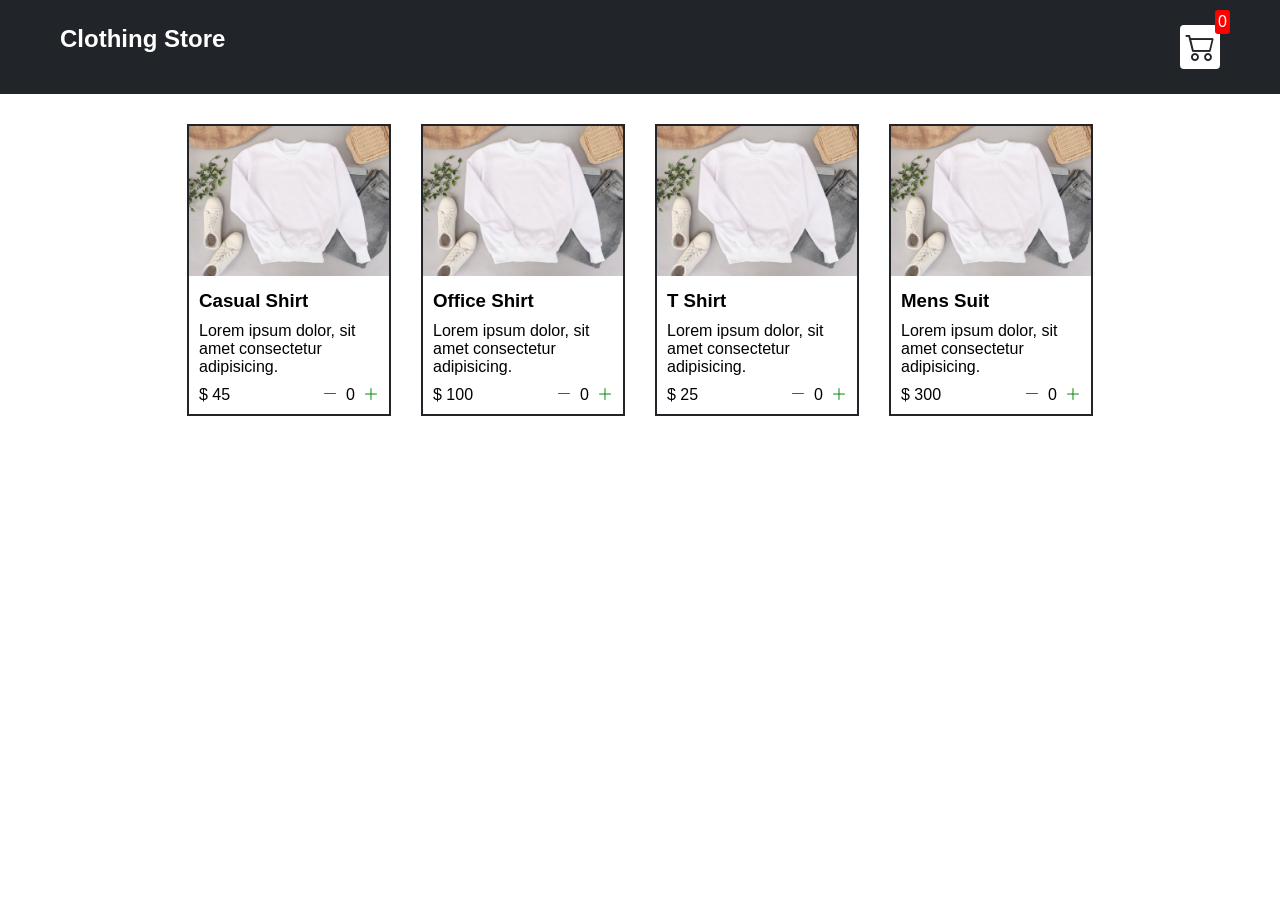
<file: shopping card/index.html>
<!DOCTYPE html>
<html lang="en">
  <head>
    <meta charset="UTF-8" />
    <meta http-equiv="X-UA-Compatible" content="IE=edge" />
    <meta name="viewport" content="width=device-width, initial-scale=1.0" />
    <title>Closing Store</title>
    <link rel="stylesheet" href="style.css" />
    <link
      rel="stylesheet"
      href="https://cdn.jsdelivr.net/npm/bootstrap-icons@1.9.1/font/bootstrap-icons.css"
    />
  </head>
  <body>
    <div class="navbar">
      <h2>Clothing Store</h2>
      <div class="cart">
        <i class="bi bi-cart2"></i>
        <div class="cartAmount">0</div>
      </div>
    </div>

    <div class="shop" id="shop"></div>

    <script src="main.js"></script>
  </body>
</html>
</file>
<file: shopping card/style.css>
/**
* ! Changing default styles of the brauser
**/


*{
    margin: 0;
    padding: 0;
    box-sizing: border-box;
}

body {
    font-family: sans-serif;
}

/**
* ! Navbar styles are here
**/

.navbar {
    display: flex;
    background-color: #212529;
    justify-content: space-between;
    color: white;
    padding: 25px 60px;
    margin-bottom: 30px;
}

.cart {
    background-color: #fff;
    position: relative;
    color: #212529;
    font-size: 30px;
    padding: 5px;
    border-radius: 4px;
}

.cartAmount {
    position: absolute;
    top: -15px;
    right: -10px;
    font-size: 16px;
    background-color: red;
    color: white;
    padding: 3px;
    border-radius: 3px;
}

/**
* ! Shop items styles are here
**/


.shop {
    display: grid;
    grid-template-columns: repeat(4,204px);
    gap:30px;
    justify-content: center;
}

@media (max-width:900px){
    .shop {
        grid-template-columns: repeat(2,204px);
    }
}

@media (max-width:450px){
    .shop {
        grid-template-columns: repeat(1,204px);
    }
}

.item {
    border: #212529 solid 2px;
}

.details {
    display: flex;
    flex-direction: column;
    padding: 10px;
    gap: 10px;
}

.price-quantity {
    display: flex;
    justify-content: space-between;
    align-items: center;
}

.buttons {
    display: flex;
    gap: 8px;
    font-size: 16px;
}


.bi-dash-lg {
    color: red;
}

.bi-plus-lg {
color: green;
}
</file>
